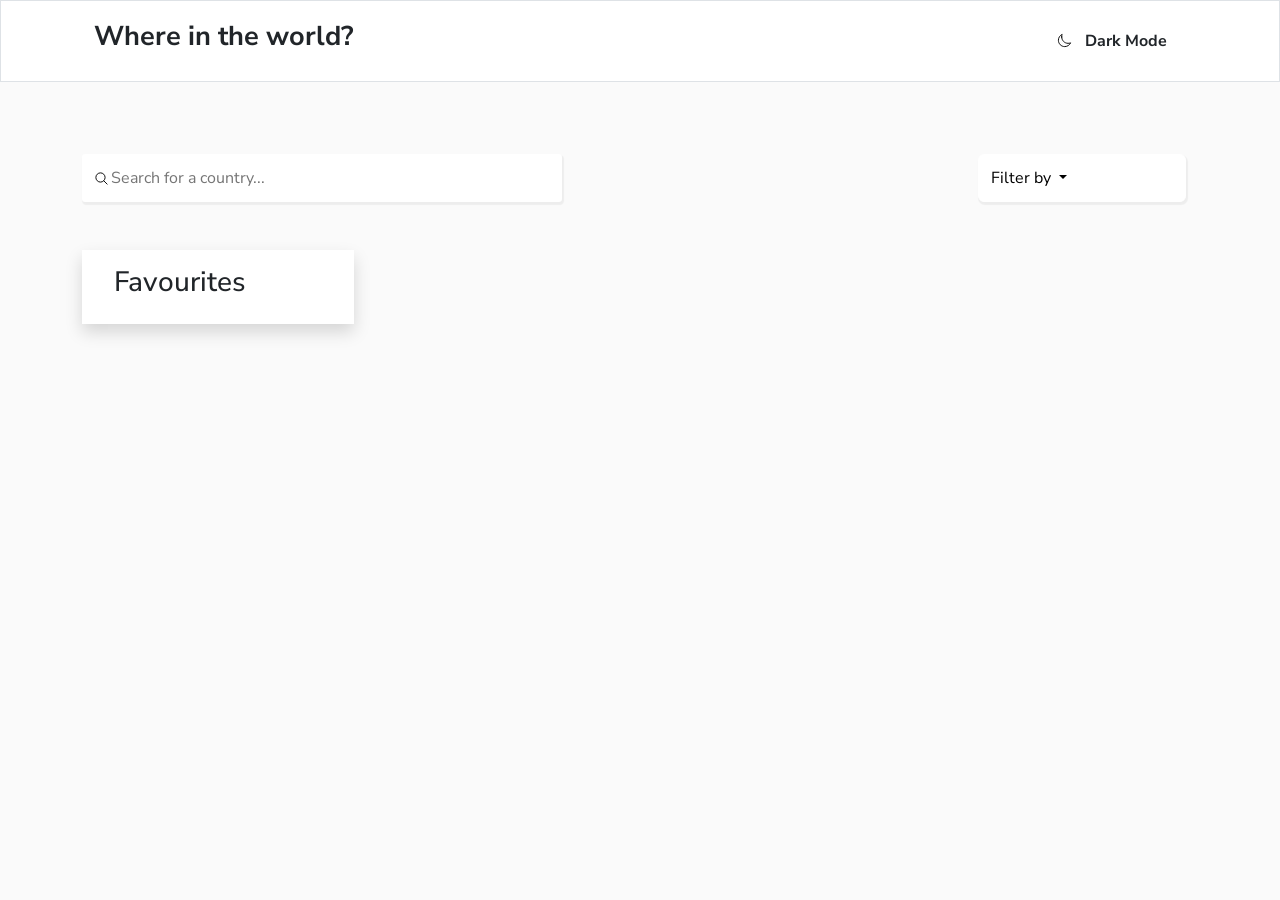
<file: index.html>
<!DOCTYPE html>
<html lang="en">
<head>
    <meta charset="UTF-8">
    <title>Flags</title>
    <link rel="preconnect" href="https://fonts.googleapis.com">
    <link rel="preconnect" href="https://fonts.gstatic.com" crossorigin>
    <link href="https://fonts.googleapis.com/css2?family=Nunito+Sans&display=swap" rel="stylesheet">
    <meta charset="utf-8">
    <meta name="viewport" content="width=device-width, initial-scale=1">
    <title>Countries</title>
    <link href="https://cdn.jsdelivr.net/npm/bootstrap@5.3.0-alpha1/dist/css/bootstrap.min.css" rel="stylesheet" integrity="sha384-GLhlTQ8iRABdZLl6O3oVMWSktQOp6b7In1Zl3/Jr59b6EGGoI1aFkw7cmDA6j6gD" crossorigin="anonymous" type="text/css">
    <script src="https://cdn.jsdelivr.net/npm/bootstrap@5.3.0-alpha1/dist/js/bootstrap.bundle.min.js" integrity="sha384-w76AqPfDkMBDXo30jS1Sgez6pr3x5MlQ1ZAGC+nuZB+EYdgRZgiwxhTBTkF7CXvN" crossorigin="anonymous"></script>
    <link rel="stylesheet" href="https://cdnjs.cloudflare.com/ajax/libs/font-awesome/4.7.0/css/font-awesome.min.css">
    <link rel="stylesheet" href="css/custom.css" type="text/css">

    <script type="module" src="javascript/functional.js" type="text/javascript"></script>
</head>
<body>
<div id="header-container" class="border w-100 bg-white">
<header class="container h-100 d-flex align-items-center ">
    <div class="container">
    <div class="d-flex justify-content-between align-items-center" >
        <h1 id="title"><b>Where in the world?</b></h1>
        <button id='darkBtn' class="d-flex align-items-center w-25 border-0 bg-white justify-content-end" >
            <img class="search-icon img-fluid" src="icons/moon-outline.svg" alt="search">
            <div  class="btn text-left  "><b>Dark Mode</b></div>
        </button>
    </div>
    </div>
</header>
</div>

<main class="mt-5">
    <div class="container">
        <div class="container row justify-content-between mt-1 gy-4 ">
        <div class="d-flex ser bg-white align-items-center" >
            <img class="search-icon" src="icons/search-outline.svg" alt="search">

        <input id="search" class="border-0 w-100" type="text" placeholder="Search for a country...">

        </div>
            <div class="dropdown text-left" >
                <button id="drop-down" class="btn btn-secondary dropdown-toggle bg-white text-black border-white"  type="button" data-bs-toggle="dropdown" aria-expanded="false">
                    Filter by
                </button>

                <ul class="dropdown-menu">
                    <li><button class="dropdown-item" href="#" >No filter</button></li>
                    <li><button class="dropdown-item" href="#" >Africa</button></li>
                    <li><button class="dropdown-item" href="#" >America</button></li>
                    <li><button class="dropdown-item" href="#" >Asia</button></li>
                    <li><button class="dropdown-item" href="#" >Europe</button></li>
                    <li><button class="dropdown-item" href="#" >Favourites</button></li>
                    <li><button class="dropdown-item" href="#" >Oceania</button></li>

                </ul>
            </div>

    </div>
        <div  class="d-flex gap-4 mt-5">
        <div  class="bg-white fav-list shadow p-3">
            <h3 class="ms-3">Favourites</h3>
            <div id="fav-list" class=" h-100 w-100"></div>
        </div>


        <div id="add-countries" class=" row card-group g-5 gy-5" >


        </div>
        </div>
    </div>
    </h3>
</main>

</body>

</html>
</file>
<file: css/custom.css>
body {
  background-color:  #fafafa;
  margin:0;
  padding:0;
  font-family: "Nunito Sans";
}
h1{
  font-size: 1.7rem;
  width:20rem;
}
header{
  min-height: 5rem;

}
.search-icon{
  max-height:15px;
  max-width: 15px;
}

.card{
  min-width: 17rem;
  max-width: 17rem;
  height: 23rem;
  draggable: true;
  box-shadow: 1px 2px 1px 1px rgba(1,1,1,0.05);
}

.dropdown{
 width: 13rem;
  text-align: left;
}
.dropdown-menu{
  width: 100%;
  box-shadow: 1px 2px 1px 1px rgba(1,1,1,0.05);
}
.dropdown-toggle{
  box-shadow: 1px 2px 1px 1px rgba(1,1,1,0.05);
  min-width: 13rem;
  min-height: 3rem;
  text-align: left;
  width: 100%;
}

.ser{
  width: 30rem;
  min-height: 3rem;
  box-shadow: 1px 2px 1px 1px rgba(1,1,1,0.05);
  border-radius: 0.2rem;
}
.card-img-top{
  float: inside;
  min-height: 12rem;
  max-height: 12rem;
  object-fit: cover;
}
.card-body{
  margin-left: 0.6rem;
  margin-top: 0.9rem;
}
.card-text{
  font-size:0.9rem;

}
.card-title{
  font-size:1.2rem;
  margin-bottom: 1rem;
}
.gy-5{
  row-gap: 1rem;
}
.gx-5{

}
.col{
display: flex;
}

.dark{
  background: #121212;
  color:white;
}
.darkHeader{
  background-color: #121212;
  color:black;
}

.dark header{
  color:black;
}


  /* start of medium tablet styles */
  .fav-list {
    min-width: 17rem;
  }

  .fav-list img {
    height: 20px;
    width: 35px;
  }

  .fav-list--over {
    border-color: #27ae60
  }

  .xBtn {
    background-color: darkgrey;
    height: 1.5em;
    width: 1.5rem;
    border: none;
    color: white;
    border-radius: 50%;
  }
.fa-star{
  appearance: none;
  display: inline;

}

.xButton{
  appearance: none;
}

.flag-icon{
  min-height: 1rem;
  min-width: 1rem;
}
.fa-star{
  color:white;
}

@media screen and (max-width: 479px) {
.fav-list{
  display: none;

}
.fa-star{
    display: inline;
    color: darkgrey;
}
  .checked{
    display: inline;
    color:orange;
  }

  .fav-click{
    all:unset;
  }
  span{
    width: 5rem;
    height: 2rem;
  }
}
</file>
